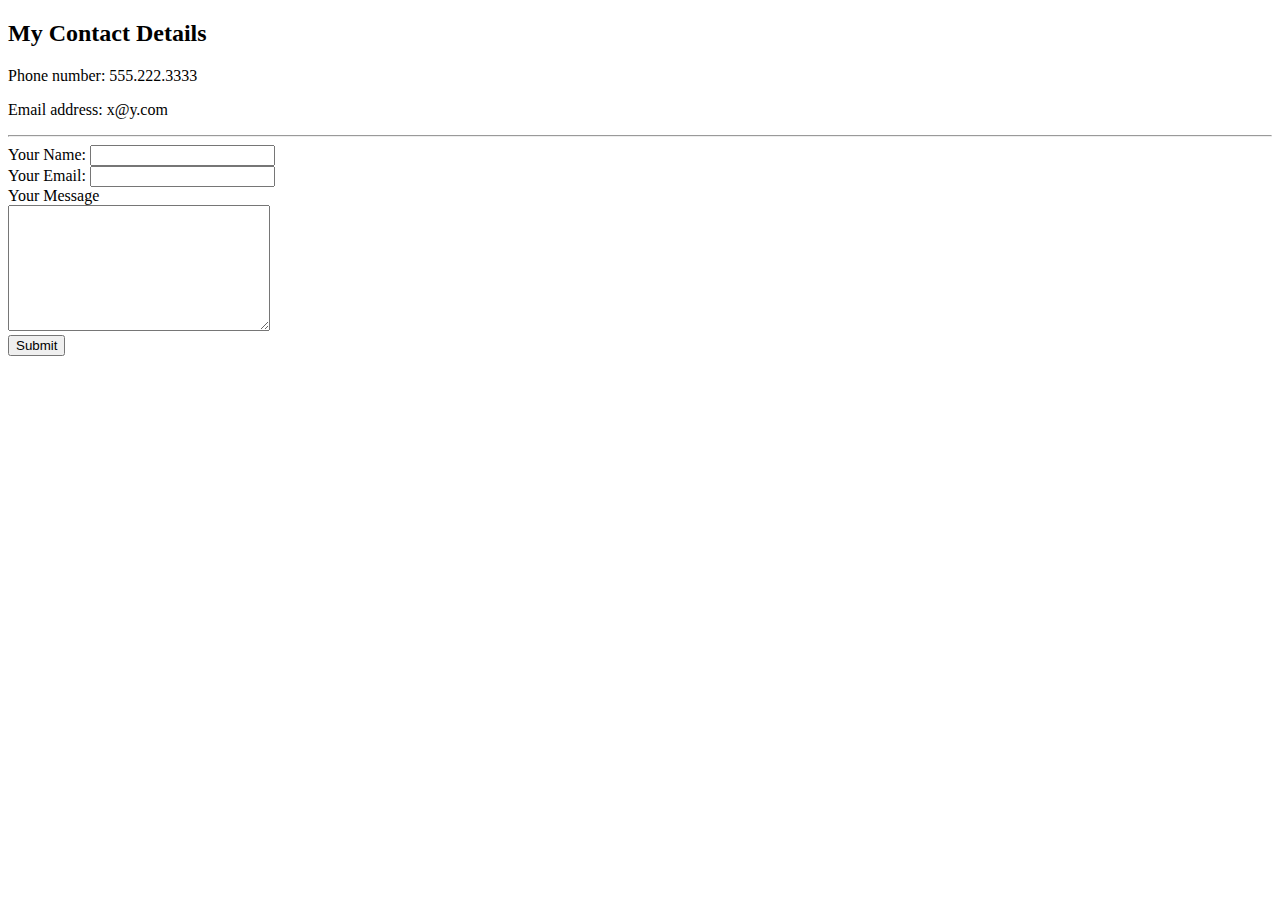
<file: Contactme.html>
<!DOCTYPE html>
<html lang="en" dir="ltr">
  <head>
    <meta charset="utf-8">
    <title>My Contact Info</title>
  </head>
  <body>
    <h2>My Contact Details</h2>
    <p>Phone number: 555.222.3333</p>
    <p>Email address: x@y.com</p>
    <hr>
    <form action="mailto:ojongobi@hotmail.com" method="post" enctype="text/plain">
      <label>Your Name:</label>
      <input type="text" name="YourName" value=""><br>
      <label>Your Email:</label>
      <input type="email" name="YourEmail" value=""><br>
      <label>Your Message</label><br>
      <textarea name="YourMessage" rows="8" cols="30"></textarea><br>
      <input type="Submit" value="Submit">
    </form>

  </body>
</html>
</file>
